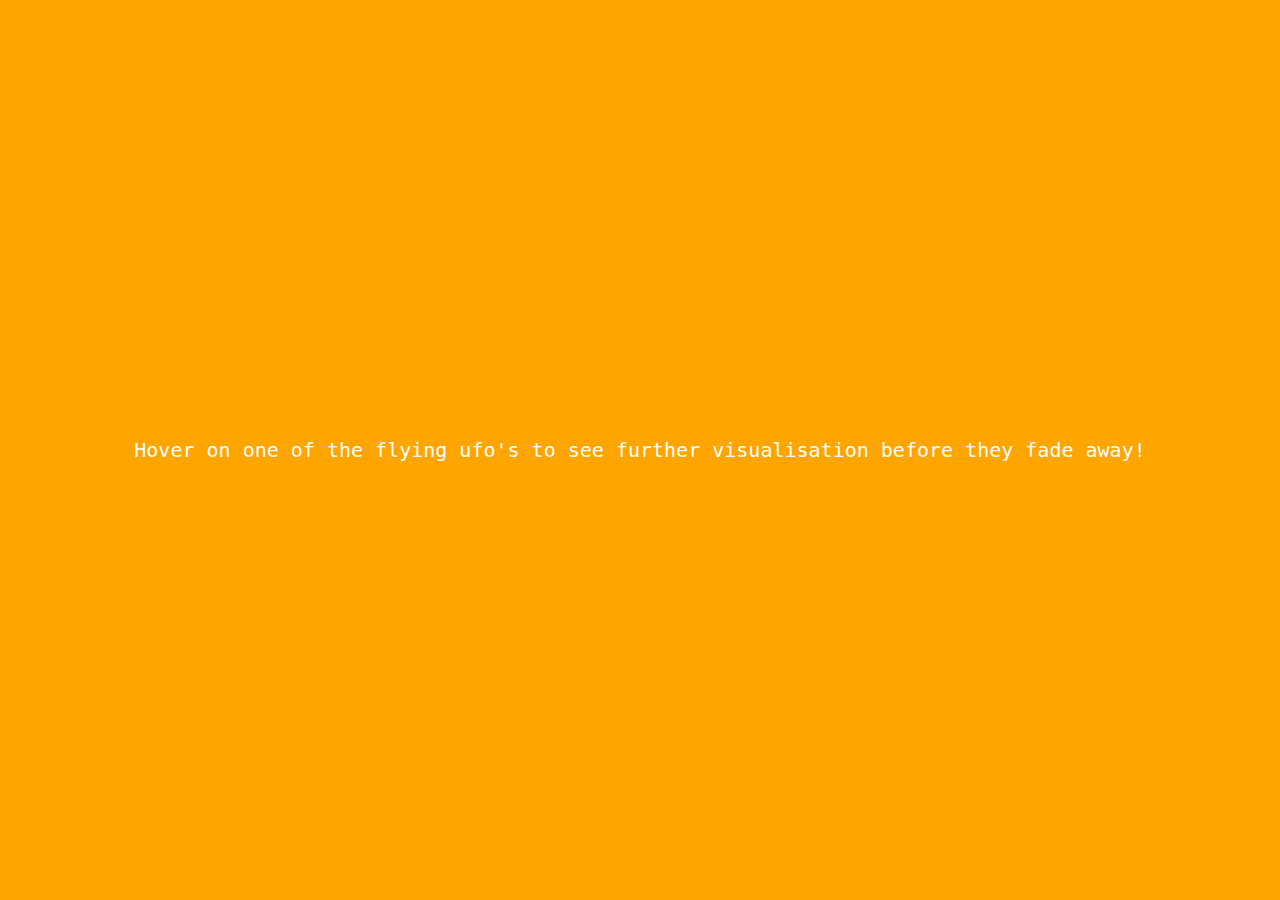
<file: js animation/index.html>
<html>

<head>
    <title>HCI</title>
    <link rel="stylesheet" href="styles.css">
    <script>
        document.addEventListener('DOMContentLoaded', () => {
            console.log("Hello!");
            console.log(window.screen.availHeight)
            console.log(window.screen.availWidth)



            function justforfun() {
                document.getElementById('w').innerHTML = "The Visualization Part...";
            }

            function pop() {
                var x = Math.floor(Math.random() * window.screen.availHeight * .75);
                var y = Math.floor(Math.random() * window.screen.availHeight * .75);
                for (let i = 0; i < 30; i++) {
                    createParticle(x, y);
                }
            }



            function createParticle(x, y) {


                const particle = document.createElement('div');
                document.getElementById('a').appendChild(particle);
                particle.classList.add('d');
                particle.style.opacity = "0";
                const size = Math.floor(Math.random() * 30 + 5);
                particle.style.width = `${size}px`;
                particle.style.height = `${size}px`;
                particle.style.borderRadius = `${Math.floor(Math.random() * 90)}%`;
                particle.style.background = `hsl(${Math.random() * 90 + 180}, 70%, 60%)`;
                const destinationX = x + (Math.random() - 0.5) * 2 * 750;
                const destinationY = y + (Math.random() - 0.5) * 2 * 750;
                const animation = particle.animate([
                    {
                        transform: `translate(-50%, -50%) translate(${x}px, ${y}px)`,
                        opacity: 1
                    },
                    {
                        transform: `translate(${destinationX}px, ${destinationY}px)`,
                        opacity: 0.25
                    }
                ], {
                    duration: Math.random() * 1000 + 500,
                    easing: 'cubic-bezier(0, .9, .57, 1)',
                    delay: Math.random() * 200
                });
                animation.onfinish = () => {
                    particle.remove();
                };

                particle.addEventListener('mouseover', () => {
                    console.log("Hey! you clicked it!");
                    document.getElementById('w').innerHTML = "Hey! you hovered over it! Yor Visualization is now loading...";
                    setTimeout(justforfun, 4000);
                    clearInterval(intervalId);
                })
            }

            const intervalId = window.setInterval(function () {
                pop();
            }, 2000);



        });
    </script>
</head>

<body>
    <div id="a" style="height: 100vh; width: 100vw">
        <div id="w">
            Hover on one of the flying ufo's to see further visualisation before they fade away!
        </div>
    </div>
</body>

</html>
</file>
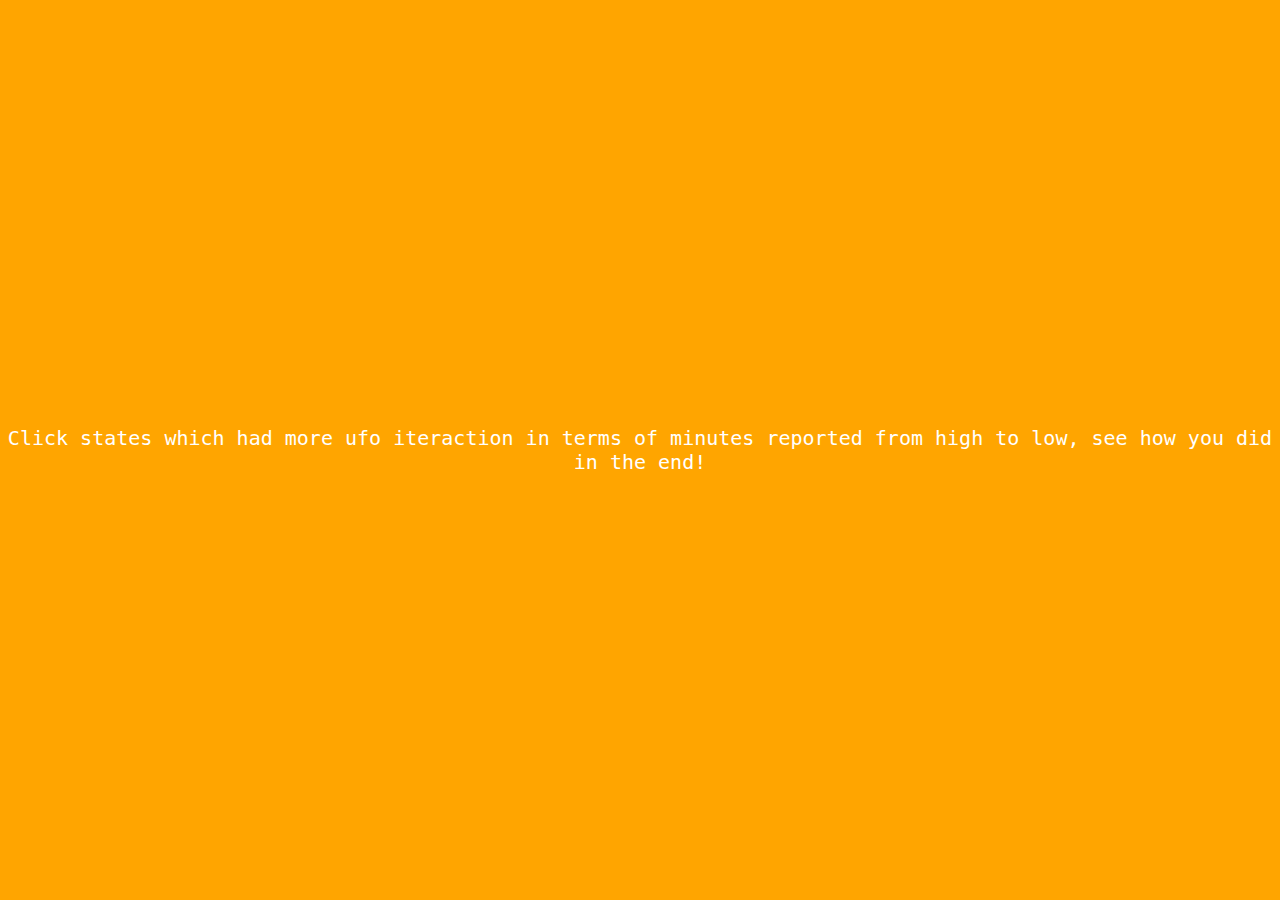
<file: js animation/two/index_end.html>
<html>
    <head>
        <title>HCI</title>
        <link rel="stylesheet" href="styles.css">
        <script>
            document.addEventListener('DOMContentLoaded', () =>{
                
                
                console.log("Hello!");
                console.log(window.screen.availHeight);
                console.log(window.screen.availWidth);

                const arr = ["AR","WA","FL","CA","VA","AZ","GA","NY","NJ","LA","TX","IN","NM","UT","Ky","MS","OH","CT","WV","PA","NV","WI","IL","NC","MI","TN","CO","OR","MA","MO","MN","SC","NH","AK","MT","OK","AL","KS","MD","ME","IA","RI","ID","HI","NE","WY","VT","ND","DE","SD","DC"];
                console.log(arr);
                const arr1 = [-1,-1,-1,-1,-1];
                const arr2 = [-1,-1,-1,-1,-1];
                let x1 = -1;
                let x2=0;
                let count1=0,cont2=1,count3=0;
                for(let i=0;i<5;i++)
                {
                    while(true)
                    {
                        x1 = Math.floor(Math.random() * 51);
                        if(!arr1.includes(x1))
                        break;
                    }
                    arr1[i] = x1;
                }
                console.log(arr1);
                for(let i =0;i<5;i++)
                console.log(arr[arr1[i]]);
                //arr1.sort();
                arr1.sort((a, b) => {
                if (a < b) {
                return -1;
                }
                if (a > b) {
                return 1;
                }
                return 0;
                });
                console.log(arr1);
                for(let i =0;i<5;i++)
                console.log(arr[arr1[i]]);



                function justforfun () {
                document.getElementById('w').innerHTML = "The Visualization Part...";
                }

                function pop () {
                /*
                var x = Math.floor(Math.random() * window.screen.availHeight * .75);
                var y = Math.floor(Math.random() * window.screen.availHeight * .75);
                for (let i = 0; i < 5; i++) {
                createParticle(x, y);
                }*/

                particles = document.getElementsByClassName('d');


                for(let i=0;i<5;i++)
                {
                if(arr2.includes(i))
                continue;
                var x = Math.floor(Math.random() * window.screen.availHeight * .75);
                var y = Math.floor(Math.random() * window.screen.availHeight * .75);
                const destinationX = x + (Math.random() - 0.5) * 2 * 750;
                const destinationY = y + (Math.random() - 0.5) * 2 * 750;
                const animation = particles[i].animate([
                {
                    transform: `translate(-50%, -50%) translate(${x}px, ${y}px)`,
                    opacity: 1
                },
                {
                    transform: `translate(${destinationX}px, ${destinationY}px)`,
                    opacity: 0.25
                    }
                ], {
                    duration: Math.random() * 1000 + 2500,
                    easing: 'cubic-bezier(0, .9, .57, 1)',
                    delay: Math.random() * 200
                });
                
                }


                }

            for (let i=0;i<5;i++)
            {
                var x = Math.floor(Math.random() * window.screen.availHeight * .75);
                var y = Math.floor(Math.random() * window.screen.availHeight * .75);
                createParticle(x, y);
            }

            function createParticle (x, y) {

            
            const particle = document.createElement('div');
            document.getElementById('a').appendChild(particle);
            particle.innerHTML=`${arr[arr1[x2]]}`;
            x2 = x2+1;
            console.log(x2);
            particle.classList.add('d');
            particle.style.opacity = "0";
            const size = Math.floor(Math.random() * 30 + 30);
            particle.style.width = `${size}px`;
            particle.style.height = `${size}px`;
            particle.style.borderRadius = `${Math.floor(Math.random() * 90)}%`;
            particle.style.background = `hsl(${Math.random() * 90 + 180}, 70%, 60%)`;
            const destinationX = x + (Math.random() - 0.5) * 2 * 750;
            const destinationY = y + (Math.random() - 0.5) * 2 * 750;
            const animation = particle.animate([
            {
            transform: `translate(-50%, -50%) translate(${x}px, ${y}px)`,
            opacity: 1
            },
            {
            transform: `translate(${destinationX}px, ${destinationY}px)`,
            opacity: 0.25
            }
            ], {
            duration: Math.random() * 1000 + 2500,
            easing: 'cubic-bezier(0, .9, .57, 1)',
            delay: Math.random() * 200
            });
            animation.onfinish = () => {
            //particle.remove();
            };

            particle.addEventListener('mouseover', () =>{
                //console.log("Hey! you clicked it!");
                //document.getElementById('w').innerHTML = "Hey! you hovered over it! Yor Visualization is now loading...";
                //setTimeout(justforfun,4000);
                //clearInterval(intervalId);
            })
            }

            const intervalId = window.setInterval(function(){
            pop();
            }, 2000);



            let checkfinish = 0;
            particle = document.getElementsByClassName('d');
                console.log(particle);
                for(let i=0;i<5;i++)
                {
                    particle[i].addEventListener("click", () => {
                        if(arr2[i] == -1)
                        checkfinish += 1;
                        console.log(`array2 ${arr2[i]} checkfinish ${checkfinish} Hey! Clicked!!! ${particle[i].innerHTML}`);
                        console.log(checkfinish)
                        arr2[i]=i;
                        if(i==count1)
                        {
                            count1 += 1;
                            count3 += 1;
                            console.log('You got the order right, keep going!');
                        }
                        else
                        {
                            count2 = 0;
                            console.log('OOPS, Got it wrong!');
                        }
                        console.log(arr2);
                        if(checkfinish == 5)
                        {
                        console.log(count3);
                        console.log('finished clicking all!');
                        document.getElementById('w').innerHTML = `You got ${count3} responses right!`;
                        }
                    });
                }

            });
        </script>
    </head>
    <body>
        <div id="a" style="height: 100vh; width: 100vw">
            <div id="w">Click states which had more ufo iteraction in terms of minutes reported from high to low, see how you did in the end!</div>
        </div>
    </body>
</html>
</file>
<file: js animation/styles.css>
body,html{
    background-color: orange;
    color: white;
	padding: 0;
	margin: 0;
}
#w{
	color: white;
	font-family: monospace;
	font-size: 1.25rem;
	position: relative;
	top: 50%;
	left: 50%;
	transform: translate(-50%,-50%);
	text-align: center;
}
.c{
	position: absolute;
}
.d{
	position: absolute;
}
</file>
<file: js animation/two/styles.css>
body,html{
    background-color: orange;
    color: white;
	padding: 0;
	margin: 0;
}
#w{
	color: white;
	font-family: monospace;
	font-size: 1.25rem;
	position: relative;
	top: 50%;
	left: 50%;
	transform: translate(-50%,-50%);
	text-align: center;
}
.c{
	position: absolute;
}
.d{
	position: absolute;
	text-align: center;
	display: flex;
	align-items: center;
	justify-content: center;
}
</file>
